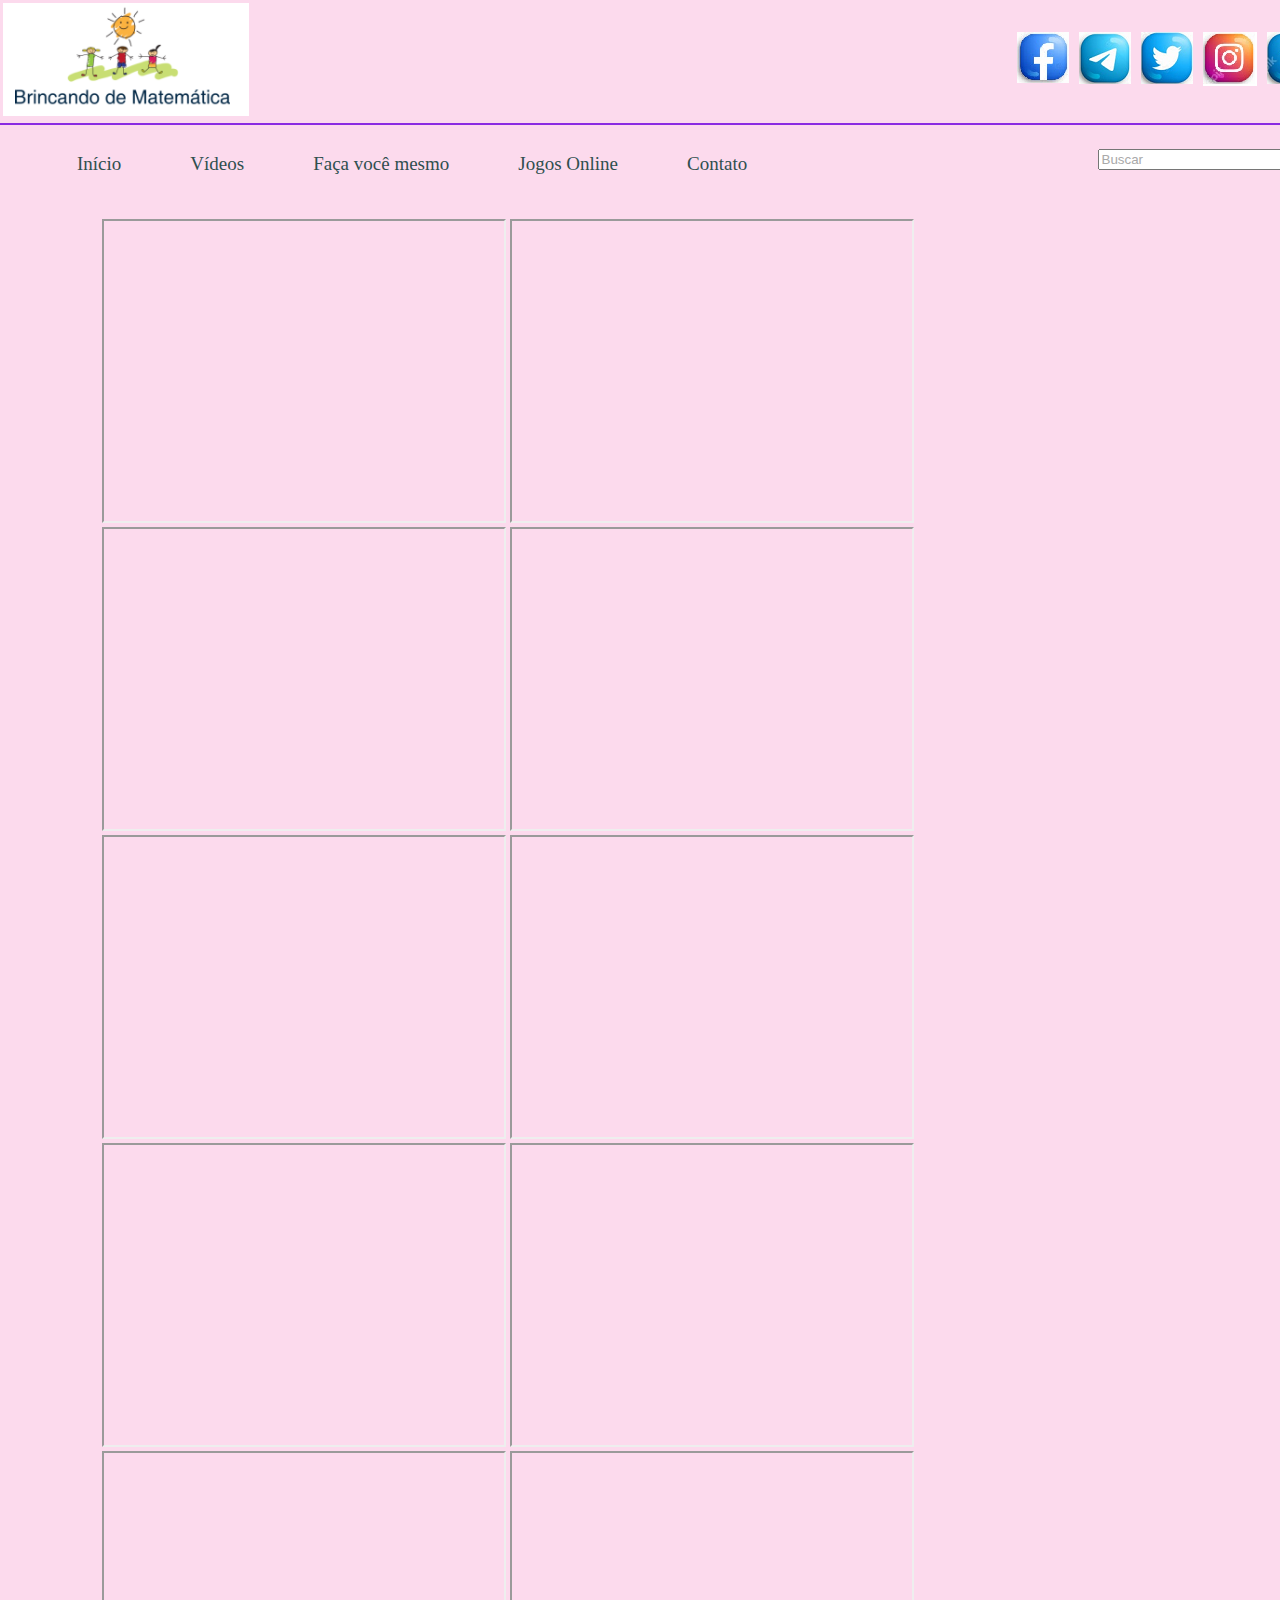
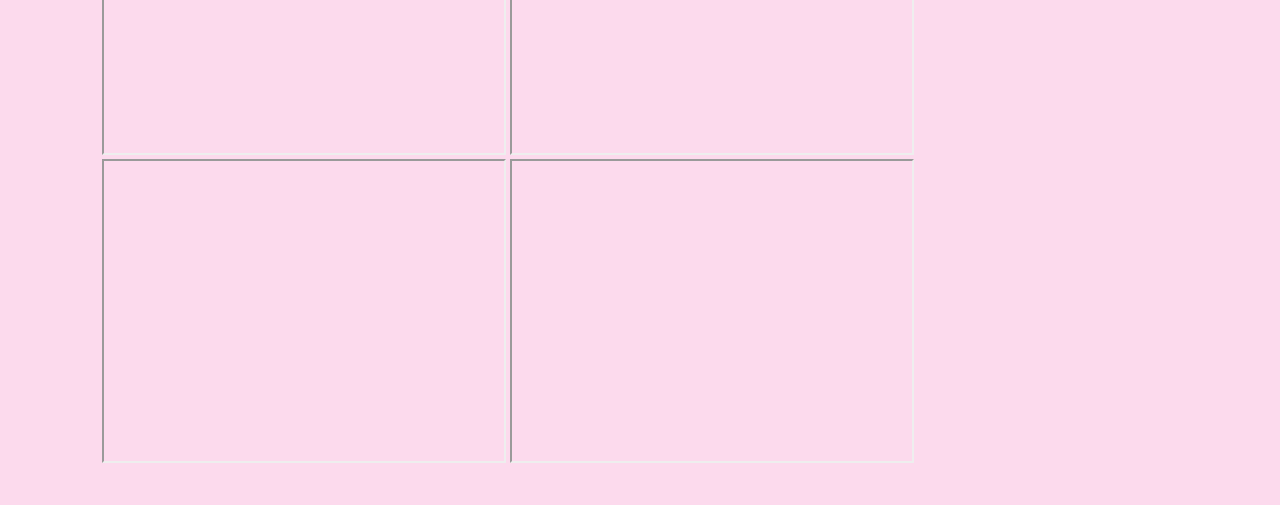
<file: BDM_SITE/pagina2.html>
<!DOCTYPE html>
<html>

<head>
    <link rel="stylesheet" type="text/css" href="./css/pagina2.css">
    <title>Vídeos Interessantes</title>

</head>

<body>
    <header class="menu-principal2">
        <main>
            <div class="header-3">
                <div class="logo">
                    <img src="./img/logo.png">
                </div>
                <div class="redes-sociais2">
                    <ul>
                        <li><a href=""><img src="./img/feedrss.png" /></a></li>
                        <li><a href="https://br.linkedin.com/" target="_blank"><img src="./img/linkedin.png" /></a></li>
                        <li><a href="https://www.instagram.com/" target="_blank"><img src="./img/instagram.png" /></a>
                        </li>
                        <li><a href="https://twitter.com/" target="_blank"><img src="./img/twitter.png" /></a></li>
                        <li><a href="https://web.telegram.org/" target="_blank"><img src="./img/telegram.png" /></a>
                        </li>
                        <li><a href="https://pt-br.facebook.com/" target="_blank"><img src="./img/facebook.png" /></a>
                    </ul>
                </div>
            </div>
        </main>
    </header>
    <main class="col-101 mnu-urls">
        <div class="header-4">
            <div class="menu">
                <ul>
                    <li><a href="index.html">Início</a></li>
                    <li><a href="">Vídeos</a></li>
                    <li><a href="./pagina3.html">Faça você mesmo</a></li>
                    <li><a href="./pagina4.html">Jogos Online</a></li>
                    <li><a href="./pagina5.html">Contato</a></li>
                </ul>
            </div>
            <div class="busca2">
                <input placeholder="Buscar" type="text" />
            </div>
        </div>
    </main>
    <div class="tela2">
        <div class="grade">
            <iframe src="http://www.youtube.com/embed/cm84RrfZtns" width="400" height="300" allowfullscreen></iframe>
            <iframe src="http://www.youtube.com/embed/3r2bV89W66c" width="400" height="300" allowfullscreen></iframe>
            <iframe src="http://www.youtube.com/embed/L3Knc-0H3rY" width="400" height="300" allowfullscreen></iframe>
            <iframe src="http://www.youtube.com/embed/S-TalGuBUiQ" width="400" height="300" allowfullscreen></iframe>
            <iframe src="http://www.youtube.com/embed/vOOBFfgAjbw" width="400" height="300" allowfullscreen></iframe>
            <iframe src="http://www.youtube.com/embed/31II7cRdZdk" width="400" height="300" allowfullscreen></iframe>
            <iframe src="http://www.youtube.com/embed/6SpWCjVlJC4" width="400" height="300" allowfullscreen></iframe>
            <iframe src="http://www.youtube.com/embed/v2E3qZGd_ic" width="400" height="300" allowfullscreen></iframe>
            <iframe src="http://www.youtube.com/embed/YjlhrcU_iCU" width="400" height="300" allowfullscreen></iframe>
            <iframe src="http://www.youtube.com/embed/PXWyetp7hyM" width="400" height="300" allowfullscreen></iframe>
            <iframe src="http://www.youtube.com/embed/a-z9hFrI5jI" width="400" height="300" allowfullscreen></iframe>
            <iframe src="http://www.youtube.com/embed/FxEQya9YIes" width="400" height="300" allowfullscreen></iframe>
        </div>
    </div>
</body>

</html>
</file>
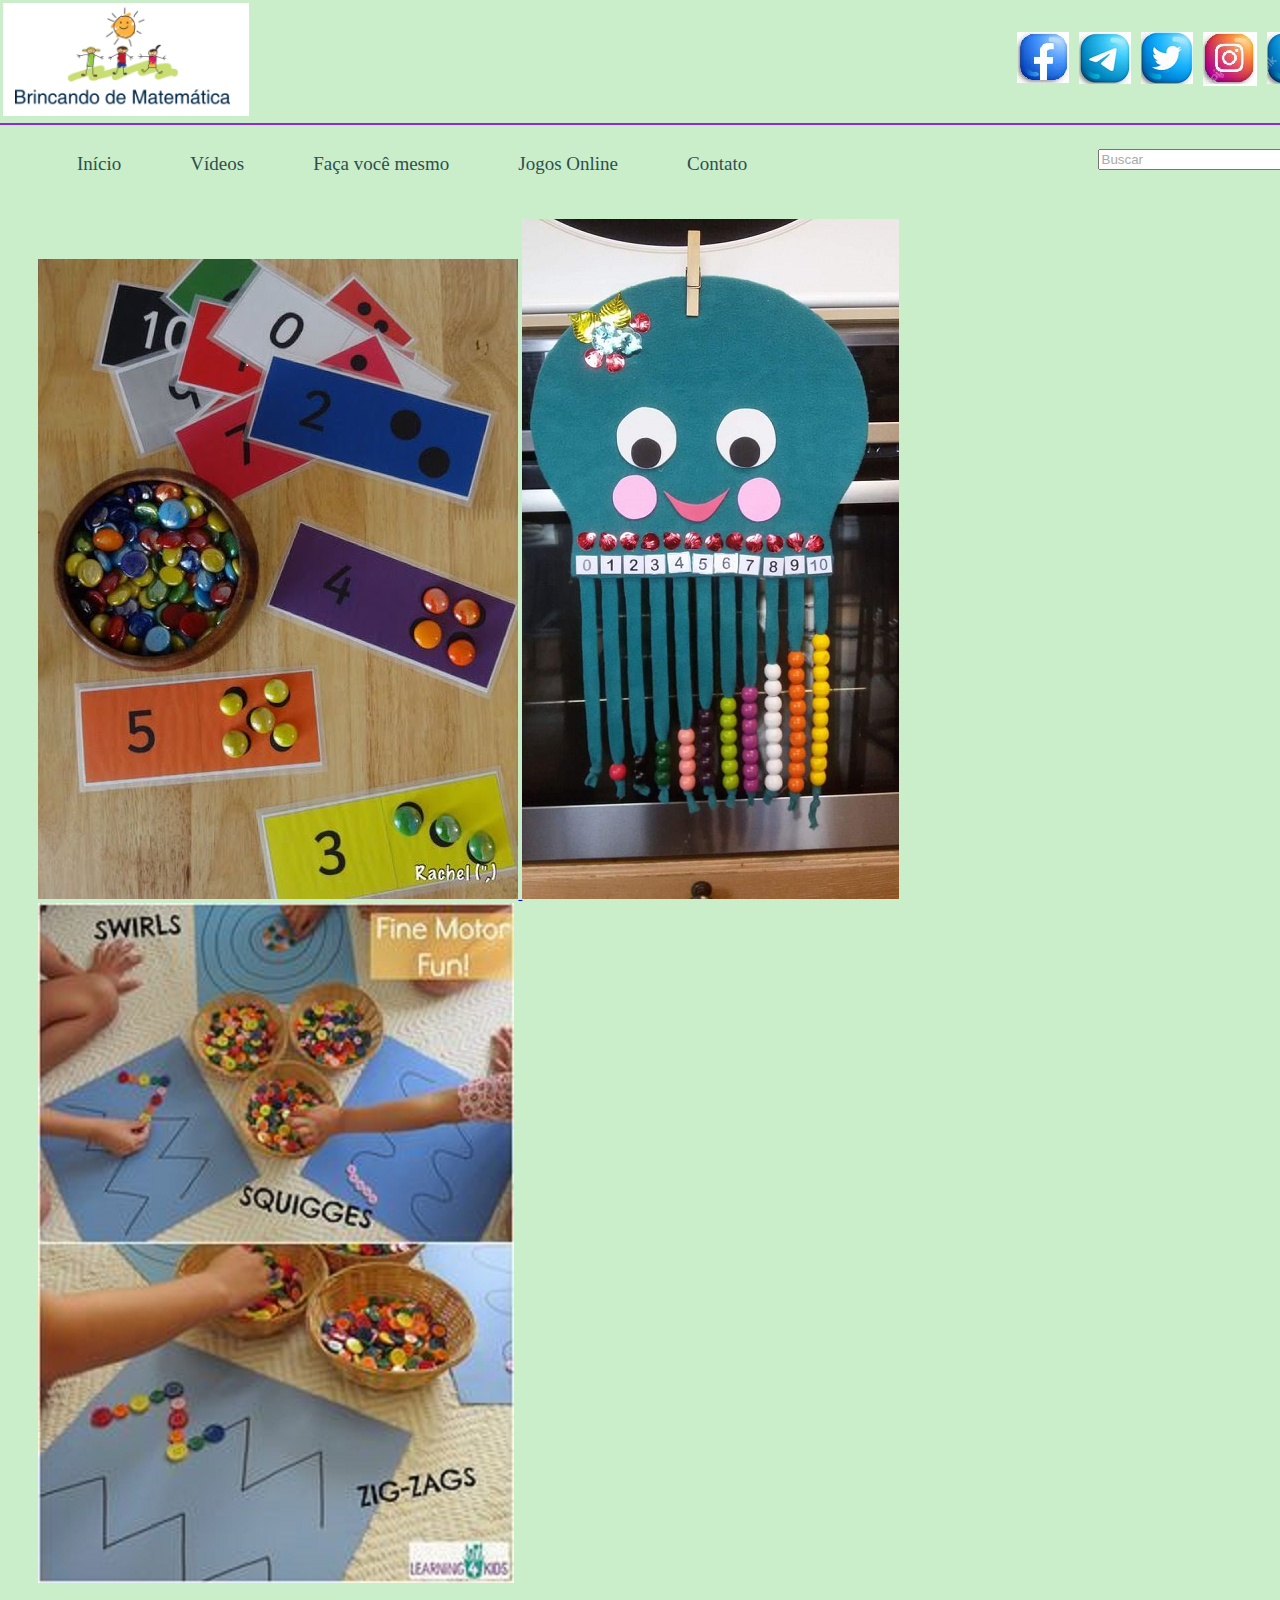
<file: BDM_SITE/pagina3.html>
<!DOCTYPE html>
<html>

<head>
    <link rel="stylesheet" type="text/css" href="./css/pagina3.css">
    <title>Mãos à Obra</title>

</head>

<body>
    <header class="menu-principal2">
        <main>
            <div class="header-3">
                <div class="logo">
                    <img src="./img/logo.png">
                </div>
                <div class="redes-sociais2">
                    <ul>
                        <li><a href=""><img src="./img/feedrss.png" /></a></li>
                        <li><a href="https://br.linkedin.com/" target="_blank"><img src="./img/linkedin.png" /></a></li>
                        <li><a href="https://www.instagram.com/" target="_blank"><img src="./img/instagram.png" /></a>
                        </li>
                        <li><a href="https://twitter.com/" target="_blank"><img src="./img/twitter.png" /></a></li>
                        <li><a href="https://web.telegram.org/" target="_blank"><img src="./img/telegram.png" /></a>
                        </li>
                        <li><a href="https://pt-br.facebook.com/" target="_blank"><img src="./img/facebook.png" /></a>
                    </ul>
                </div>
            </div>
        </main>
    </header>
    <main class="col-101 mnu-urls">
        <div class="header-4">
            <div class="menu">
                <ul>
                    <li><a href="index.html">Início</a></li>
                    <li><a href="pagina2.html">Vídeos</a></li>
                    <li><a href="">Faça você mesmo</a></li>
                    <li><a href="./pagina4.html">Jogos Online</a></li>
                    <li><a href="./pagina5.html">Contato</a></li>
                </ul>
            </div>
            <div class="busca2">
                <input placeholder="Buscar" type="text" />
            </div>
        </div>
    </main>
    <div class="tela3">
        <div class="grade">
            <a href="https://br.pinterest.com/pin/371265563039066584/" target="_blank">
                <img src="img/img1.png">
            </a>
            <a href="https://br.pinterest.com/pin/371265563031457334/" target="_blank">
                <img src="img/img2.png">
            </a>
            <a href="https://br.pinterest.com/pin/668503138408796226/" target="_blank">
                <img src="img/img3.png">
            </a>
        </div>
    </div>


</body>

</html>
</file>
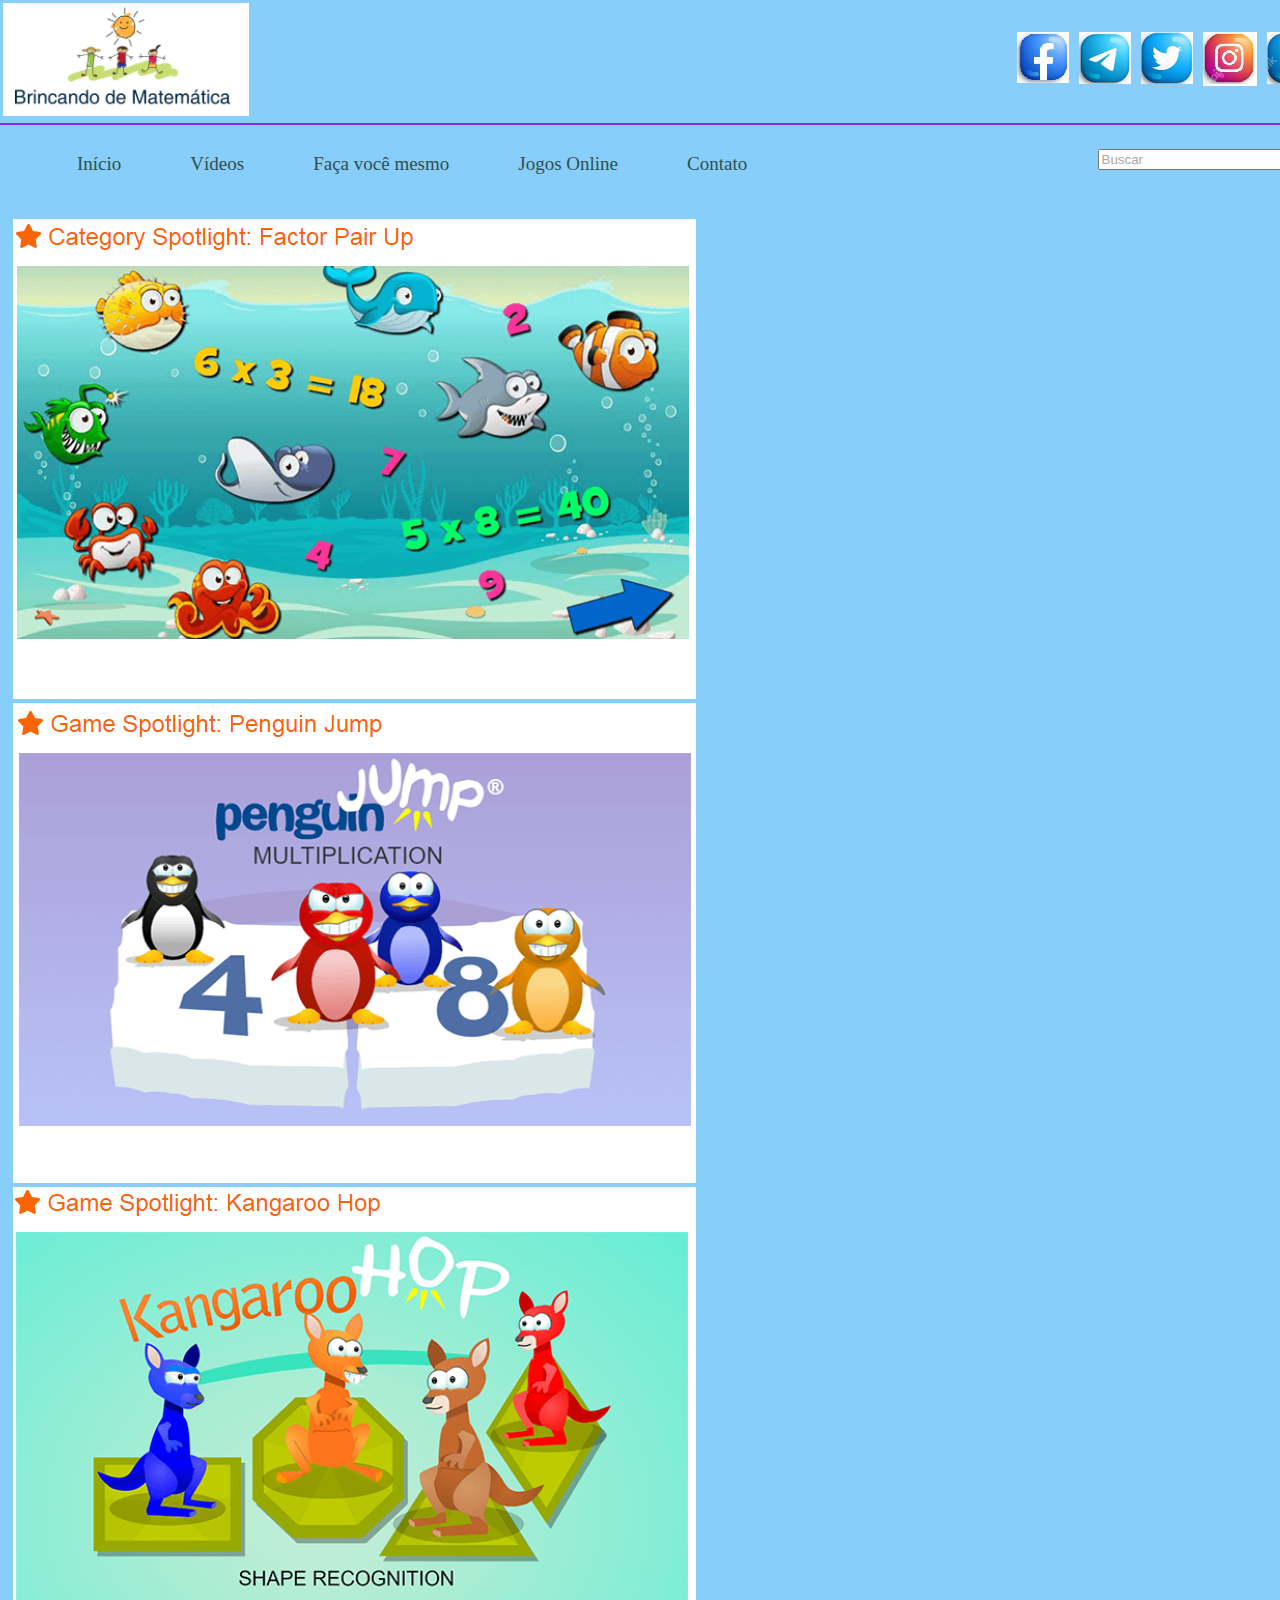
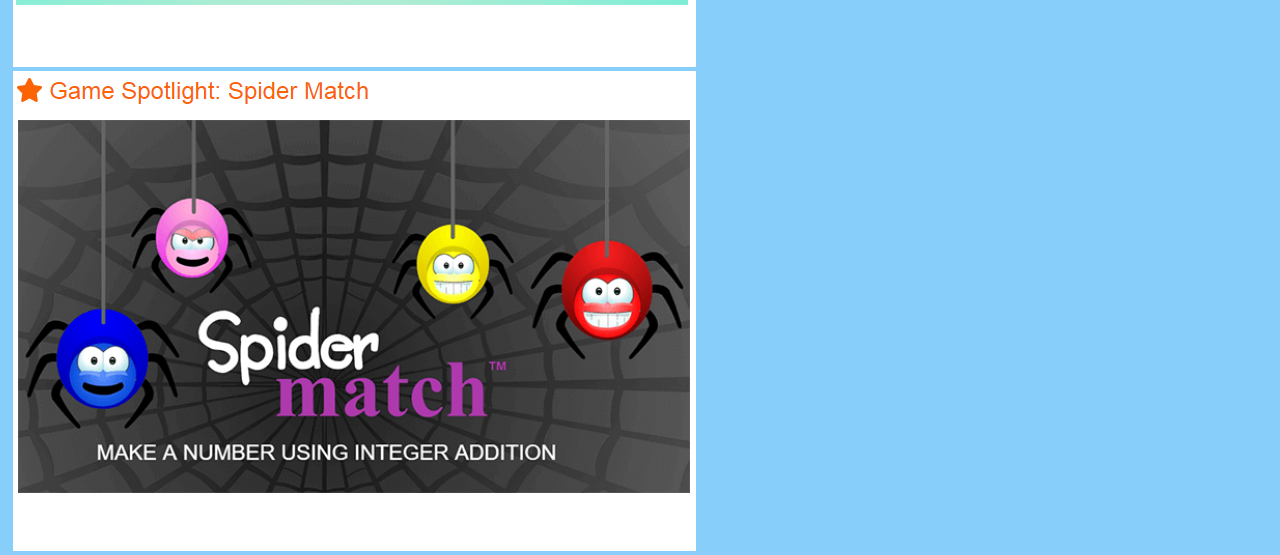
<file: BDM_SITE/pagina4.html>
<!DOCTYPE html>
<html>

<head>
    <link rel="stylesheet" type="text/css" href="./css/pagina4.css">
    <title>Aprender Jogando</title>

</head>

<body>
    <header class="menu-principal2">
        <main>
            <div class="header-3">
                <div class="logo">
                    <img src="./img/logo.png">
                </div>
                <div class="redes-sociais2">
                    <ul>
                        <li><a href=""><img src="./img/feedrss.png" /></a></li>
                        <li><a href="https://br.linkedin.com/" target="_blank"><img src="./img/linkedin.png" /></a></li>
                        <li><a href="https://www.instagram.com/" target="_blank"><img src="./img/instagram.png" /></a>
                        </li>
                        <li><a href="https://twitter.com/" target="_blank"><img src="./img/twitter.png" /></a></li>
                        <li><a href="https://web.telegram.org/" target="_blank"><img src="./img/telegram.png" /></a>
                        </li>
                        <li><a href="https://pt-br.facebook.com/" target="_blank"><img src="./img/facebook.png" /></a>
                    </ul>
                </div>
            </div>
        </main>
    </header>
    <main class="col-101 mnu-urls">
        <div class="header-4">
            <div class="menu">
                <ul>
                    <li><a href="index.html">Início</a></li>
                    <li><a href="pagina2.html">Vídeos</a></li>
                    <li><a href="pagina3.html">Faça você mesmo</a></li>
                    <li><a href="">Jogos Online</a></li>
                    <li><a href="./pagina5.html">Contato</a></li>
                </ul>
            </div>
            <div class="busca2">
                <input placeholder="Buscar" type="text" />
            </div>
        </div>
    </main>
    <div class="tela3">
        <div class="grade">
            <a href="https://www.mathplayground.com/factor_pair_up.html" target="_blank">
                <img src="img/game1.png">
            </a>
            <a href="https://www.mathplayground.com/index_multiplication_division.html" target="_blank">
                <img src="img/game2.png">
            </a>
            <a href="https://www.mathplayground.com/index_geometry.html" target="_blank">
                <img src="img/game3.png">
            </a>
            <a href="https://www.mathplayground.com/index_prealgebra.html" target="_blank">
                <img src="img/game4.png">
            </a>
        </div>
    </div>


</body>

</html>
</file>
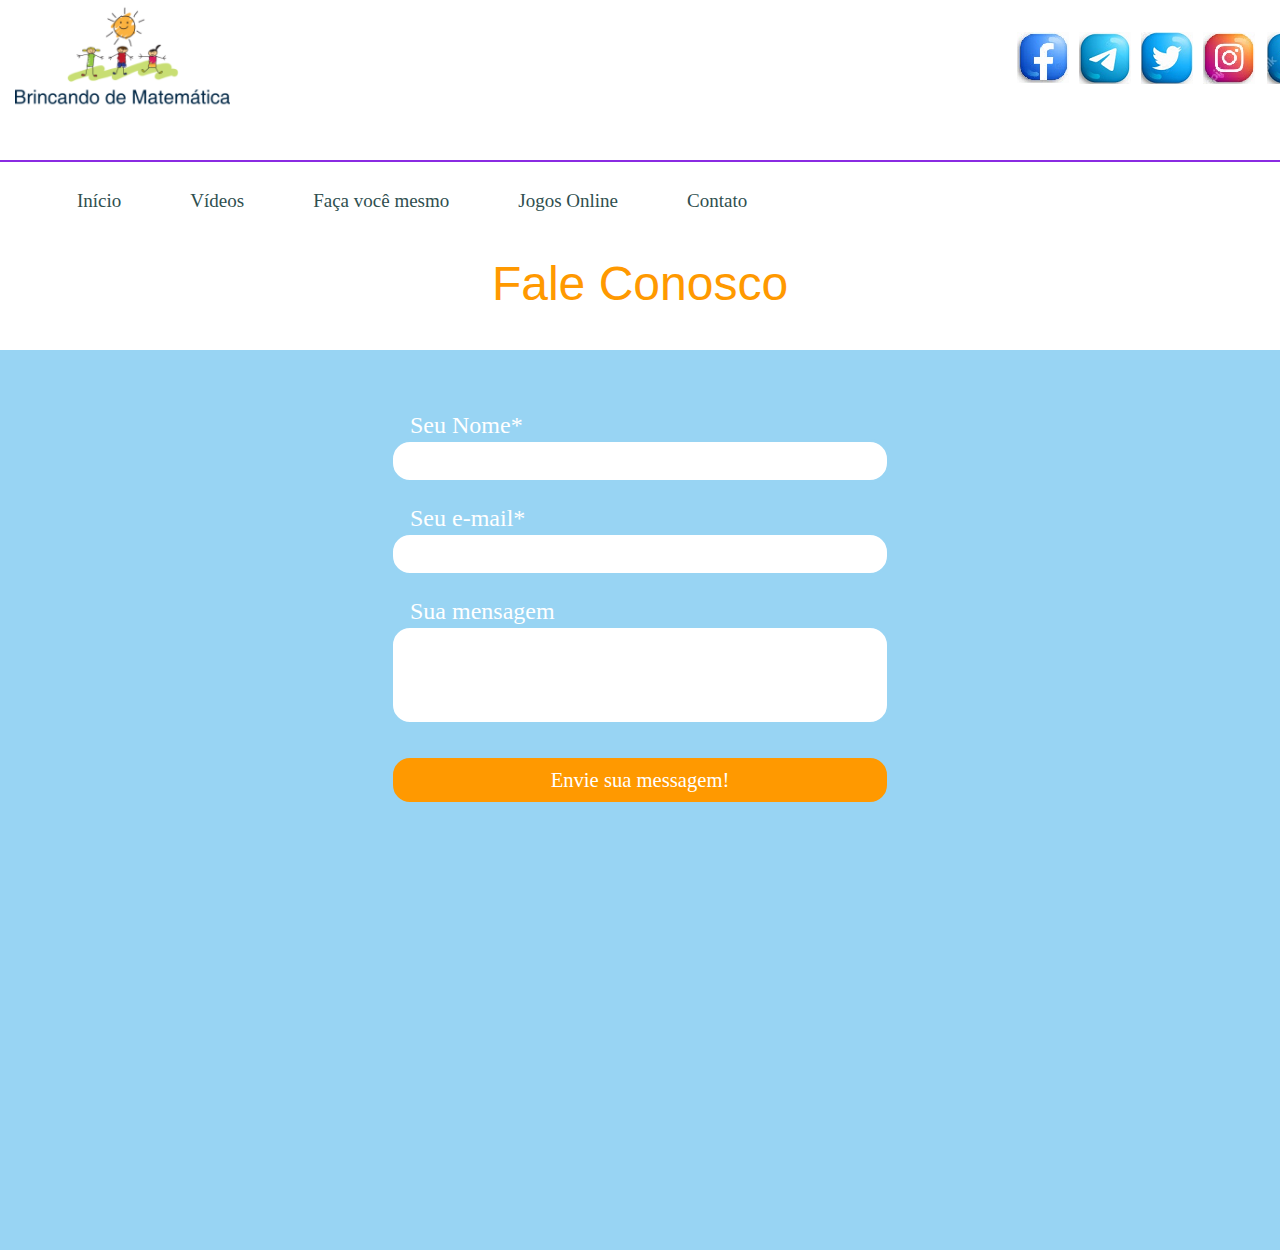
<file: BDM_SITE/pagina5.html>
<!DOCTYPE html>
<html>

<head>
    <link rel="stylesheet" type="text/css" href="./css/pagina5.css">
    <title>Fale Conosco</title>

</head>

<body>
    <header class="menu-principal2">
        <main>
            <div class="header-3">
                <div class="logo">
                    <img src="./img/logo.png">
                </div>
                <div class="redes-sociais2">
                    <ul>
                        <li><a href=""><img src="./img/feedrss.png" /></a></li>
                        <li><a href="https://br.linkedin.com/" target="_blank"><img src="./img/linkedin.png" /></a></li>
                        <li><a href="https://www.instagram.com/" target="_blank"><img src="./img/instagram.png" /></a>
                        </li>
                        <li><a href="https://twitter.com/" target="_blank"><img src="./img/twitter.png" /></a></li>
                        <li><a href="https://web.telegram.org/" target="_blank"><img src="./img/telegram.png" /></a>
                        </li>
                        <li><a href="https://pt-br.facebook.com/" target="_blank"><img src="./img/facebook.png" /></a>
                    </ul>
                </div>
            </div>
        </main>
    </header>
    <main class="col-101 mnu-urls">
        <div class="header-4">
            <div class="menu">
                <ul>
                    <li><a href="index.html">Início</a></li>
                    <li><a href="pagina2.html">Vídeos</a></li>
                    <li><a href="./pagina3.html">Faça você mesmo</a></li>
                    <li><a href="./pagina4.html">Jogos Online</a></li>
                    <li><a href="">Contato</a></li>
                </ul>
            </div>

        </div>
    </main>
    <header>
        <h1>Fale Conosco</h1>
    </header>

    <div id="form">

        <div class="fish" id="fish"></div>
        <div class="fish" id="fish2"></div>

        <form id="waterform" method="post">

            <div class="formgroup" id="name-form">
                <label for="name">Seu Nome*</label>
                <input type="text" id="name" name="name" />
            </div>

            <div class="formgroup" id="email-form">
                <label for="email">Seu e-mail*</label>
                <input type="email" id="email" name="email" />
            </div>

            <div class="formgroup" id="message-form">
                <label for="message">Sua mensagem</label>
                <textarea id="message" name="message"></textarea>
            </div>

            <input type="submit" value="Envie sua messagem!" />
        </form>
    </div>
</body>

</html>
</file>
<file: BDM_SITE/css/pagina2.css>
.tela2 {
    background-color: rgb(252, 218, 237);
}

.grade {
    margin-left: 5%;
    padding: 3%;
     
}
body {
    width: 100%;
    height: 100%;
    margin: 0 auto;
}
ul {
    padding: 0px!important;
}
.menu-principal2 {
    width: 100%;
    background-color:#ffffff;
}
main, .content {
    width: 1400px;
    float: left;
    position: relative;
}
.logo {
    float: left;
    padding: 3px;
    width: 40%;
}    
.redes-sociais2 ul li {
    margin-left: 10px;
    display: inline-block;
    float: right;
    list-style: none;
}
.redes-sociais2 {
    width: 40%;
    float: right;
    padding: 16px;

}
.header-4 {
    width: 1400px;
    margin: 0 auto;
    border-top: 2px solid;
    border-color: blueviolet;
    padding: 12px;
}

.col-101 {
    width: 100%;
    float: left;
    position: relative;
}
.menu ul li {
    display: inline-block;
    margin-left: 55px;
    height: 50px;
}

.menu ul li:hover {
    border-bottom: 2px solid #00bac6;
}

.menu ul li a:hover {
    color: #00bac6;
 }
.menu ul li a {
    color: darkslategrey;
    text-decoration: none;
    font-size: 19px;
    margin-left: 10px;
}
.menu {
    width: 60%;
    float: left;
}
.busca2 {
    text-align: center;
    width: 30%;
    float: right;
    padding: 12px;
}
.busca input {
    background-image: url('../img/search_01.png');
    background-repeat: no-repeat;
    background-position: 95%;
    border: 2px solid darkgrey;
    height: 32px;
    padding: 12px;
    width: 190px;
}
input::placeholder {
    color:darkgrey;
}
.col-101 {
    width: 100%;
    float: left;
    position: relative;
}
</file>
<file: BDM_SITE/css/pagina3.css>
.tela3 {
    background-color: rgb(201, 238, 201);
}

.grade {
    margin-left: 2%;
    padding: 1%;
     
}
body {
    width: 100%;
    height: 100%;
    margin: 0 auto;
}
ul {
    padding: 0px!important;
}
.menu-principal2 {
    width: 100%;
    background-color:#ffffff;
   
}
main, .content {
    width: 1400px;
    float: left;
    position: relative;
}
.logo {
    float: left;
    padding: 3px;
    width: 40%;
}    
.redes-sociais2 ul li {
    margin-left: 10px;
    display: inline-block;
    float: right;
    list-style: none;
}
.redes-sociais2 {
    width: 40%;
    float: right;
    padding: 16px;

}
.header-4 {
    width: 1400px;
    margin: 0 auto;
    border-top: 2px solid;
    border-color: blueviolet;
    padding: 12px;
}

.col-101 {
    width: 100%;
    float: left;
    position: relative;
}
.menu ul li {
    display: inline-block;
    margin-left: 55px;
    height: 50px;
}

.menu ul li:hover {
    border-bottom: 2px solid #00bac6;
}

.menu ul li a:hover {
    color: #00bac6;
 }
.menu ul li a {
    color: darkslategrey;
    text-decoration: none;
    font-size: 19px;
    margin-left: 10px;
}
.menu {
    width: 60%;
    float: left;
}
.busca2 {
    text-align: center;
    width: 30%;
    float: right;
    padding: 12px;
}
.busca input {
    background-image: url('../img/search_01.png');
    background-repeat: no-repeat;
    background-position: 95%;
    border: 2px solid darkgrey;
    height: 32px;
    padding: 12px;
    width: 190px;
}
input::placeholder {
    color:darkgrey;
}
.col-101 {
    width: 100%;
    float: left;
    position: relative;
}
</file>
<file: BDM_SITE/css/pagina4.css>
.tela3 {
    background-color: lightskyblue;
}

.grade {
    margin-left: 1%;
    padding-right: 25px;
     
}
body {
    width: 100%;
    height: 100%;
    margin: 0 auto;
}
ul {
    padding: 0px!important;
}
.menu-principal2 {
    width: 100%;
    background-color:#ffffff;
   
}
main, .content {
    width: 1400px;
    float: left;
    position: relative;
}
.logo {
    float: left;
    padding: 3px;
    width: 40%;
}    
.redes-sociais2 ul li {
    margin-left: 10px;
    display: inline-block;
    float: right;
    list-style: none;
}
.redes-sociais2 {
    width: 40%;
    float: right;
    padding: 16px;

}
.header-4 {
    width: 1400px;
    margin: 0 auto;
    border-top: 2px solid;
    border-color: blueviolet;
    padding: 12px;
}

.col-101 {
    width: 100%;
    float: left;
    position: relative;
}
.menu ul li {
    display: inline-block;
    margin-left: 55px;
    height: 50px;
}

.menu ul li:hover {
    border-bottom: 2px solid #00bac6;
}

.menu ul li a:hover {
    color: #00bac6;
 }
.menu ul li a {
    color: darkslategrey;
    text-decoration: none;
    font-size: 19px;
    margin-left: 10px;
}
.menu {
    width: 60%;
    float: left;
}
.busca2 {
    text-align: center;
    width: 30%;
    float: right;
    padding: 12px;
}
.busca input {
    background-image: url('../img/search_01.png');
    background-repeat: no-repeat;
    background-position: 95%;
    border: 2px solid darkgrey;
    height: 32px;
    padding: 12px;
    width: 190px;
}
input::placeholder {
    color:darkgrey;
}
.col-101 {
    width: 100%;
    float: left;
    position: relative;
}
</file>
<file: BDM_SITE/css/pagina5.css>
body {
    width: 100%;
    height: 100%;
    margin: 0 auto;
}
ul {
    padding: 0px!important;
}
.menu-principal2 {
    width: 100%;
    background-color:#ffffff;
}
main, .content {
    width: 1400px;
    float: left;
    position: relative;
}
.logo {
    float: left;
    padding: 3px;
    width: 40%;
}    
.redes-sociais2 ul li {
    margin-left: 10px;
    display: inline-block;
    float: right;
    list-style: none;
}
.redes-sociais2 {
    width: 40%;
    float: right;
    padding: 16px;

}
.header-4 {
    width: 1400px;
    margin: 0 auto;
    border-top: 2px solid;
    border-color: blueviolet;
    padding: 12px;
}

.col-101 {
    width: 100%;
    float: left;
    position: relative;
}
.menu ul li {
    display: inline-block;
    margin-left: 55px;
    height: 50px;
}

.menu ul li:hover {
    border-bottom: 2px solid #00bac6;
}

.menu ul li a:hover {
    color: #00bac6;
 }
.menu ul li a {
    color: darkslategrey;
    text-decoration: none;
    font-size: 19px;
    margin-left: 10px;
}
.menu {
    width: 60%;
    float: left;
}
.busca2 {
    text-align: center;
    width: 30%;
    float: right;
    padding: 12px;
}
.busca input {
    background-image: url('../img/search_01.png');
    background-repeat: no-repeat;
    background-position: 95%;
    border: 2px solid darkgrey;
    height: 32px;
    padding: 12px;
    width: 190px;
}
input::placeholder {
    color:darkgrey;
}
.col-101 {
    width: 100%;
    float: left;
    position: relative;
}
@import url(https://fonts.googleapis.com/css?family=Sniglet|Raleway:900);


body, html{
	height: 100%;
	padding: 0;
	margin: 0;
	font-family: 'Sniglet', cursive;
}
h1{
	font-weight: normal;
	font-size: 3em;
	font-family: 'Raleway', sans-serif;
	margin: 0 auto;
	margin-top: 30px;
	width: 500px;
	color: #F90;
	text-align: center;

}

/* Animation webkit */
@-webkit-keyframes myfirst
{
	0% {margin-left: -235px}
	90% {margin-left: 100%;}
	100% {margin-left: 100%;}
}

/* Animation */
@keyframes myfirst
{
	0% {margin-left: -235px}
	70% {margin-left: 100%;}
	100% {margin-left: 100%;}
}

.fish{
	background-image: url('http://www.geertjanhendriks.nl/codepen/form/fish.png');
	width: 235px;
	height: 104px;
	margin-left: -235px;
	position: absolute;	
	animation: myfirst 24s;
	-webkit-animation: myfirst 24s;
	animation-iteration-count: infinite;
	-webkit-animation-iteration-count: infinite;
	animation-timing-function: linear;
	-webkit-animation-timing-function: linear;
}

#fish{
	top: 120px;
}

#fish2{
	top: 260px;
	animation-delay: 12s;
	-webkit-animation-delay: 12s;
}


header{
	height: 160px;
	background: url('http://www.geertjanhendriks.nl/codepen/form/golf.png') repeat-x bottom;
}

#form{
	height: 100%;	
	background-color: #98d4f3;
	overflow: hidden;
	position: relative;
	
}
form{
	margin: 0 auto;
	width: 500px;
	padding-top: 40px;
	color: white;
	position: relative;
	
	
}
label, input, textarea{
	display: block;	
}
input, textarea{
	width: 500px;	
	border: none;
	border-radius: 20px;
	outline: none;
	padding: 10px;
	font-family: 'Sniglet', cursive;
	font-size: 1em;
	color: #676767;
	transition: border 0.5s;
	-webkit-transition: border 0.5s;
	-moz-transition: border 0.5s;
	-o-transition: border 0.5s;
	border: solid 3px #98d4f3;	
	-webkit-box-sizing:border-box;
	-moz-box-sizing:border-box;
	box-sizing:border-box;
	
}
input:focus, textarea:focus{
	border: solid 3px #77bde0;	
}

textarea{
	height: 100px;	
	resize: none; 
	overflow: auto;
}
input[type="submit"]{
	background-color: #F90;
	color: white;
	height: 50px;
	cursor: pointer;
	margin-top: 30px;
	font-size: 1.29em;
	font-family: 'Sniglet', cursive;
	-webkit-transition: background-color 0.5s;
	-moz-transition: background-color 0.5s;
	-o-transition: background-color 0.5s;
	transition: background-color 0.5s;
}
input[type="submit"]:hover{
	background-color: #e58f0e;
	
}
label{
	font-size: 1.5em;
	margin-top: 20px;
	padding-left: 20px;
}
.formgroup, .formgroup-active, .formgroup-error{
	background-repeat: no-repeat;
	background-position: right bottom;
	background-size: 10.5%;
	transition: background-image 0.7s;
	-webkit-transition: background-image 0.7s;
	-moz-transition: background-image 0.7s;
	-o-transition: background-image 0.7s;
	width: 566px;
	padding-top: 2px;
}

.formgroup{
	background-image: url('http://www.geertjanhendriks.nl/codepen/form/pixel.gif');	
}
.formgroup-active{
	background-image: url('http://www.geertjanhendriks.nl/codepen/form/octo.png');
}
.formgroup-error{
	background-image: url('http://www.geertjanhendriks.nl/codepen/form/octo-error.png');
	color: red;
}
</file>
